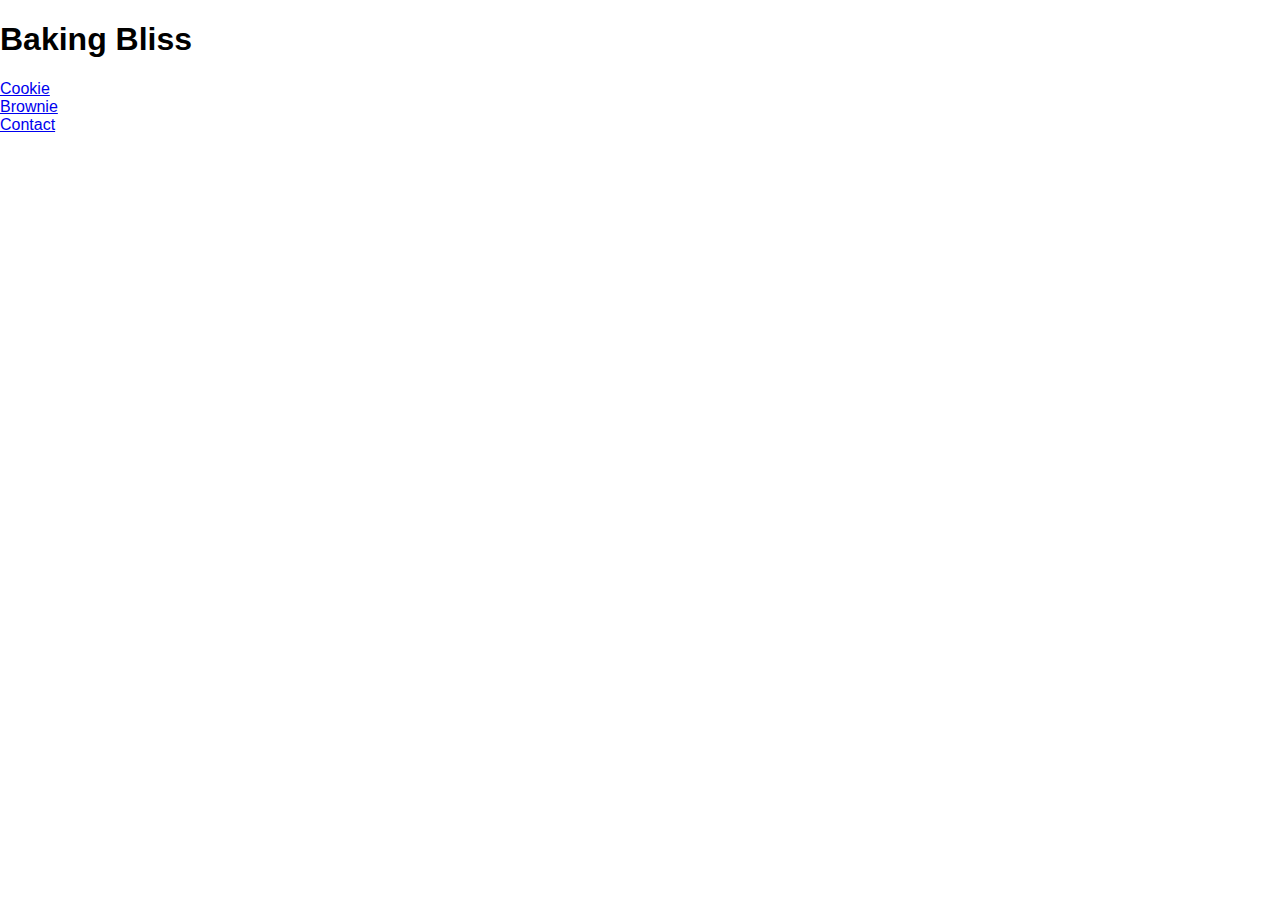
<file: index.html>
<!DOCTYPE html>
<html lang="en">
<head>
    <link rel="stylesheet" href="style.css">
    <meta charset="UTF-8">
    <meta name="viewport" content="width=device-width, initial-scale=1.0">
    <title>Baking   
 Bliss</title>
    
</head>
<body>
   <script src="script.js"></script>
    <h1>Baking Bliss</h1>
    <li><a href="cookie.html">Cookie</a></li>
    <li><a href="brownie.html">Brownie</a></li>
    <li><a href="#">Contact</a></li>



   
</body>
</html>
</file>
<file: style.css>
body {
    font-family: Arial, sans-serif;
    margin: 0;
    padding: 0;
}

header {
    background-color: #f2f2f2;
    padding: 20px;
}

nav ul {
    list-style-type: none;
    margin: 0;
    padding: 0;   

    overflow: hidden;
    background-color: #333;
}

nav li {
    float: left;
}

nav li a {
    display: block;
    color: white;
    text-align: center;
    padding: 14px 16px;
    text-decoration: none;
}

nav li   
 a:hover {
    background-color: #111;   

}
</file>
